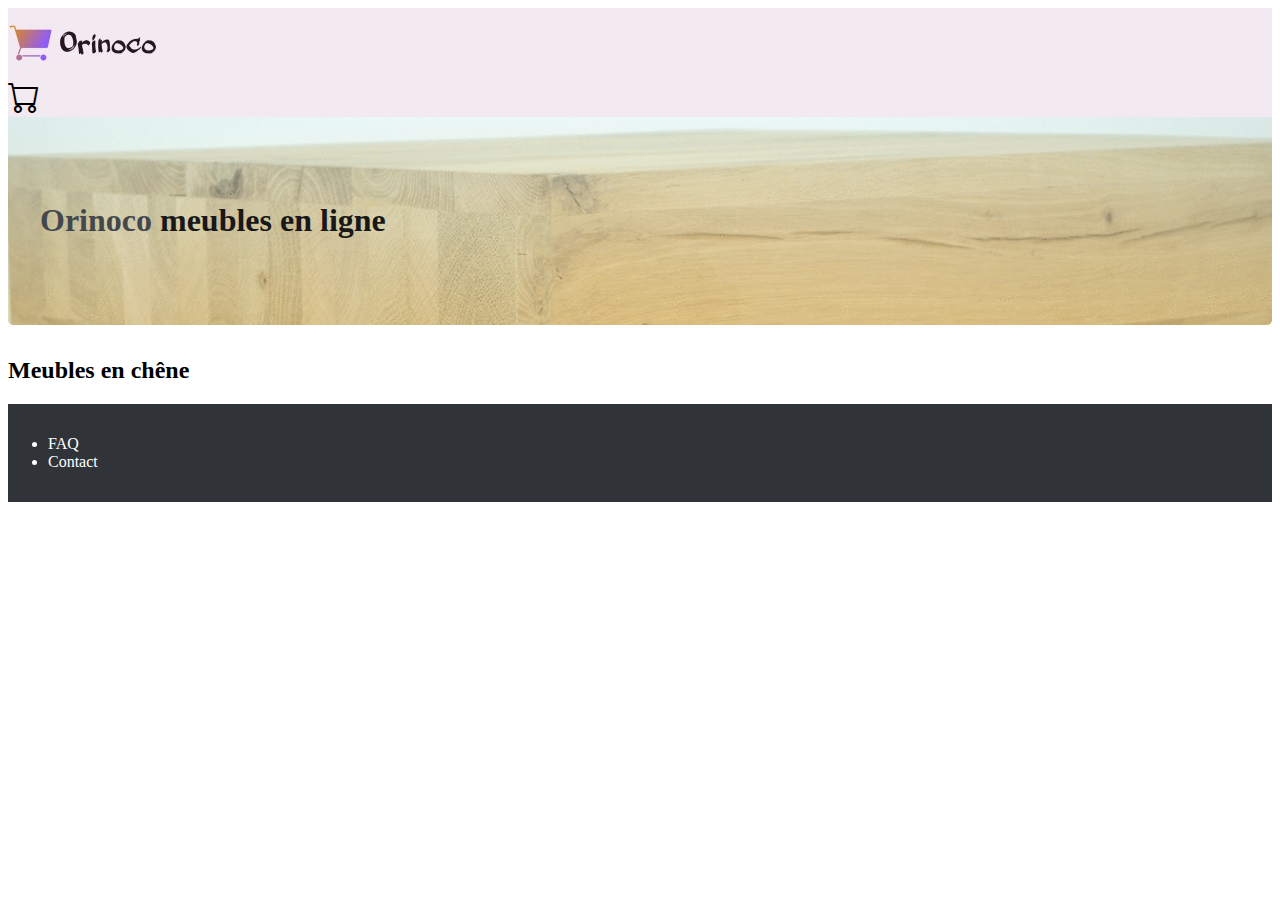
<file: index.html>
<!DOCTYPE html>
<html lang="fr">

<head>
    <meta charset="UTF-8">
    <meta name="viewport" content="width=device-width, initial-scale=1.0">
    <meta name="robots" content="index, follow">
    <meta name="googlebot" content="index, follow">
    <meta name="description" content="Orinoco offre les meilleurs meubles sans que vous sortez de chez vous">
    <link href="https://cdn.jsdelivr.net/npm/bootstrap@5.0.0-beta3/dist/css/bootstrap.min.css" rel="stylesheet"
        integrity="sha384-eOJMYsd53ii+scO/bJGFsiCZc+5NDVN2yr8+0RDqr0Ql0h+rP48ckxlpbzKgwra6" crossorigin="anonymous">
    <link rel="stylesheet" href="https://cdn.jsdelivr.net/npm/bootstrap-icons@1.4.1/font/bootstrap-icons.css">
    <link href="fontawesome-free-5.15.2-web/css/all.css" rel="stylesheet">
    <link rel="stylesheet" href="style.css">
    <script src="script.js"></script>
    <title>Orinoco</title>
</head>

<body>
    <header class="background-pink shadow-sm">
        <div class="container">
            <div class="row">

                <div class="col-10"><a href="index.html"><img src="images/orinoco_logo.jpg" alt="Logo de Orinoco" class="img-fluid"></a></div>

                <a href="panier.html" class="col-2 d-flex justify-content-center align-items-center"><i class="bi bi-cart" style="font-size: 2rem;"></i></a>
            </div>

        </div>
    </header>

    <main>
        <article>
            <div class="container-md no-padding-sides">
                <div class="jumbotron bg-image shadow-sm" style="background-image: url('images/hero_banner.gif')";>
                    <h1 class="text-end text-light"><span class="orinoco-black">Orinoco </span>meubles en ligne</h1>
                 </div>
            </div>
        </article>

        <article>
            <div class="container-md no-padding-sides">
                <h2 class="text-center text-md-start">Meubles en chêne</h2>
                <div class="row" id="meublesRow">    
                </div>
            </div>
        </article>

    <footer class="background-orinocoblack mt-5">
        <div class="container">
            <ul class="list-unstyled">
                <li>FAQ</li>
                <li>Contact</li>
            </ul>
        </div>
    </footer>

    <script src="https://cdn.jsdelivr.net/npm/bootstrap@5.0.0-beta3/dist/js/bootstrap.bundle.min.js"
        integrity="sha384-JEW9xMcG8R+pH31jmWH6WWP0WintQrMb4s7ZOdauHnUtxwoG2vI5DkLtS3qm9Ekf"
        crossorigin="anonymous"></script>
</body>

</html>
</file>
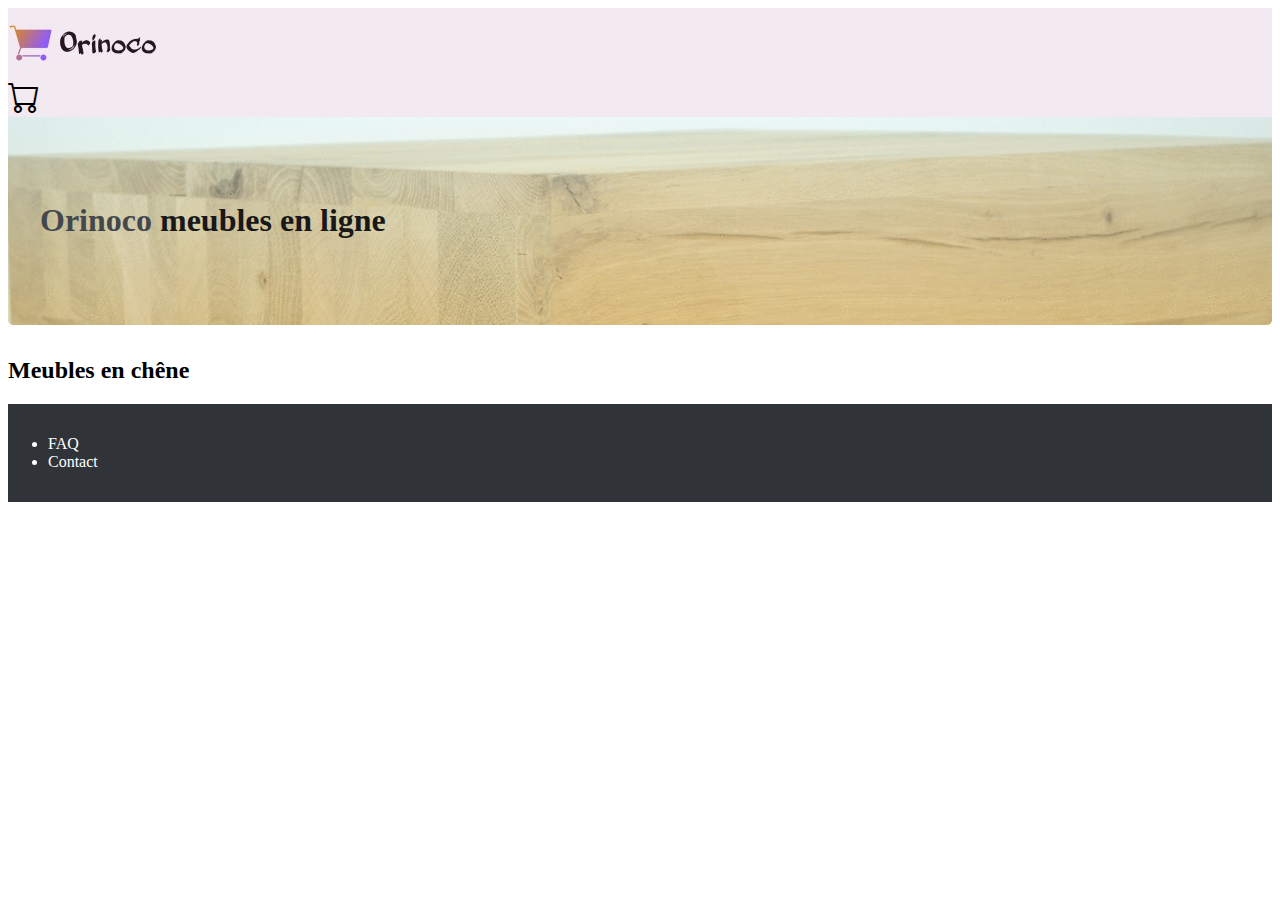
<file: commande.html>
<!DOCTYPE html>
<html lang="fr">

<head>
    <meta charset="UTF-8">
    <meta name="viewport" content="width=device-width, initial-scale=1.0">
    <meta name="robots" content="index, follow">
    <meta name="googlebot" content="index, follow">
    <meta name="description" content="Orinoco offre le meilleur du shopping sans que vous sortez de chez vous">
    <link href="https://cdn.jsdelivr.net/npm/bootstrap@5.0.0-beta3/dist/css/bootstrap.min.css" rel="stylesheet"
        integrity="sha384-eOJMYsd53ii+scO/bJGFsiCZc+5NDVN2yr8+0RDqr0Ql0h+rP48ckxlpbzKgwra6" crossorigin="anonymous">
    <link rel="stylesheet" href="https://cdn.jsdelivr.net/npm/bootstrap-icons@1.4.1/font/bootstrap-icons.css">
    <link href="fontawesome-free-5.15.2-web/css/all.css" rel="stylesheet">
    <link rel="stylesheet" href="style.css">
    <script src="script.js"></script>
    <title>Orinoco - Commande page</title>
</head>

<body class="commandepage">
    <header class="background-pink shadow-sm">
        <div class="container">
            <div class="row">

                <div class="col-10"><a href="index.html"><img src="images/orinoco_logo.jpg" alt="Logo de Orinoco"
                            class="img-fluid"></a></div>

                            <a href="panier.html" class="col-2 d-flex justify-content-center align-items-center"><i class="bi bi-cart" style="font-size: 2rem;"></i></a>

            </div>

        </div>
    </header>

    <main>


        <article>
            <div class="container-md no-padding-sides" id="productCard">
                <div class="m-5 pt-5">
                    <div class="m-5" id="orderconfirmation">
                    
                    </div>
                </div>
            </div>
        </article>


    </main>

    <footer class="background-orinocoblack mt-5">
        <div class="container">
            <ul class="list-unstyled">
                <li>FAQ</li>
                <li>Contact</li>
            </ul>
        </div>
    </footer>

    <script src="https://cdn.jsdelivr.net/npm/bootstrap@5.0.0-beta3/dist/js/bootstrap.bundle.min.js"
        integrity="sha384-JEW9xMcG8R+pH31jmWH6WWP0WintQrMb4s7ZOdauHnUtxwoG2vI5DkLtS3qm9Ekf"
        crossorigin="anonymous"></script>
</body>

</html>
</file>
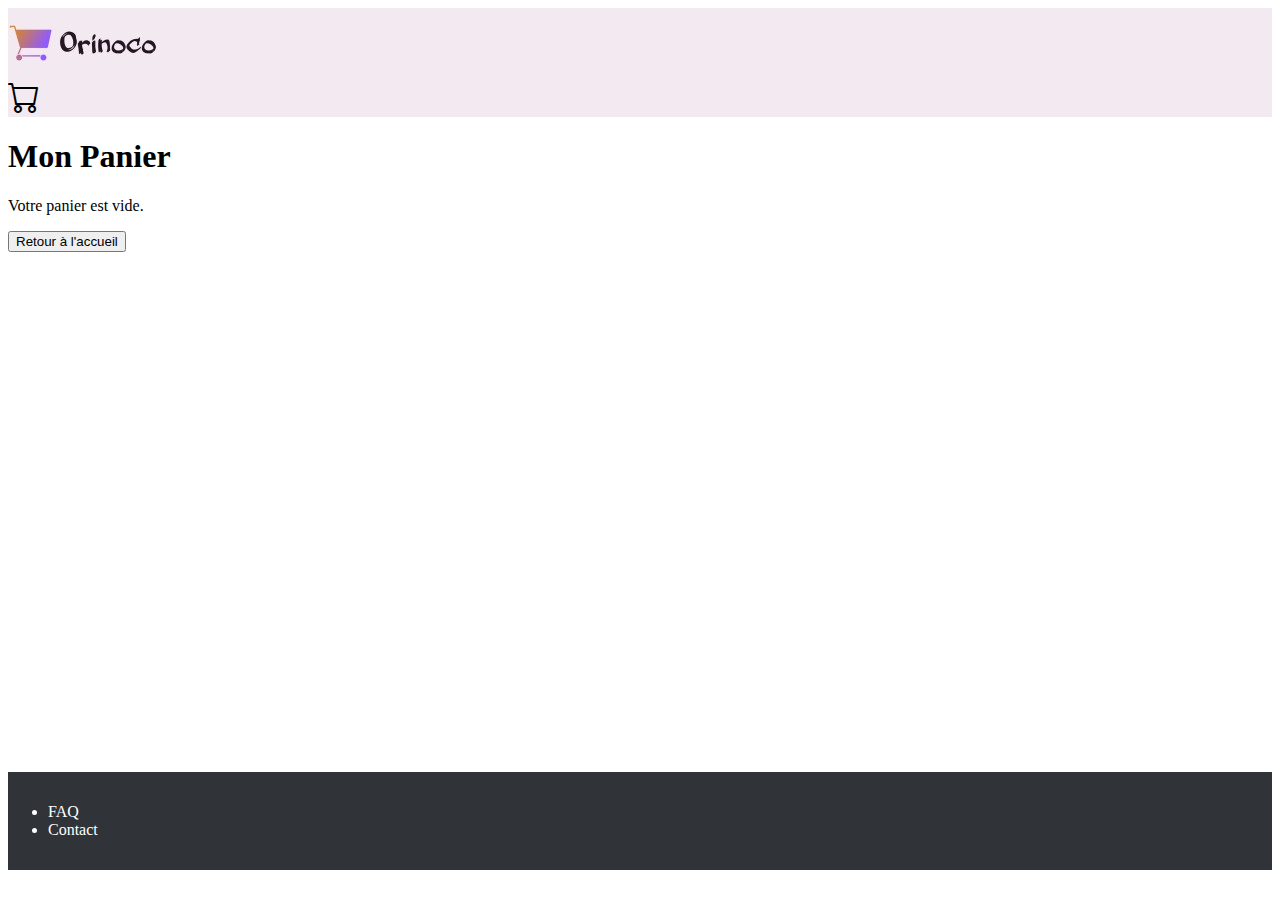
<file: panier.html>
<!DOCTYPE html>
<html lang="fr">

<head>
    <meta charset="UTF-8">
    <meta name="viewport" content="width=device-width, initial-scale=1.0">
    <meta name="robots" content="index, follow">
    <meta name="googlebot" content="index, follow">
    <meta name="description" content="Orinoco offre le meilleur du shopping sans que vous sortez de chez vous">
    <link href="https://cdn.jsdelivr.net/npm/bootstrap@5.0.0-beta3/dist/css/bootstrap.min.css" rel="stylesheet"
        integrity="sha384-eOJMYsd53ii+scO/bJGFsiCZc+5NDVN2yr8+0RDqr0Ql0h+rP48ckxlpbzKgwra6" crossorigin="anonymous">
    <link rel="stylesheet" href="https://cdn.jsdelivr.net/npm/bootstrap-icons@1.4.1/font/bootstrap-icons.css">
    <link href="fontawesome-free-5.15.2-web/css/all.css" rel="stylesheet">
    <link rel="stylesheet" href="style.css">
    <script src="script.js"></script>
    <title>Orinoco - Panier</title>
</head>

<body>
    <header class="background-pink shadow-sm">
        <div class="container">
            <div class="row">

                <div class="col-10"><a href="index.html"><img src="images/orinoco_logo.jpg" alt="Logo de Orinoco"
                            class="img-fluid"></a></div>

                            <a href="panier.html" class="col-2 d-flex justify-content-center align-items-center"><i class="bi bi-cart" style="font-size: 2rem;"></i></a>

            </div>

        </div>
    </header>

    <main>
        <article>
            <form id="orderform" class="container-md">
            <div class="container-md no-padding-sides mt-5" id="panier">
                <h1 class="text-center mb-5">Mon Panier</h1>
            </div>

            <div class="container-md no-padding-sides mt-5" id="totalpricediv"></div>

            <div class="container-md px-5 mt-5" id="order"></div>
            </form>
        </article>


  


    </main>

    <footer class="background-orinocoblack mt-5">
        <div class="container">
            <ul class="list-unstyled">
                <li>FAQ</li>
                <li>Contact</li>
            </ul>
        </div>
    </footer>

    <script src="https://cdn.jsdelivr.net/npm/bootstrap@5.0.0-beta3/dist/js/bootstrap.bundle.min.js"
        integrity="sha384-JEW9xMcG8R+pH31jmWH6WWP0WintQrMb4s7ZOdauHnUtxwoG2vI5DkLtS3qm9Ekf"
        crossorigin="anonymous"></script>
</body>

</html>
</file>
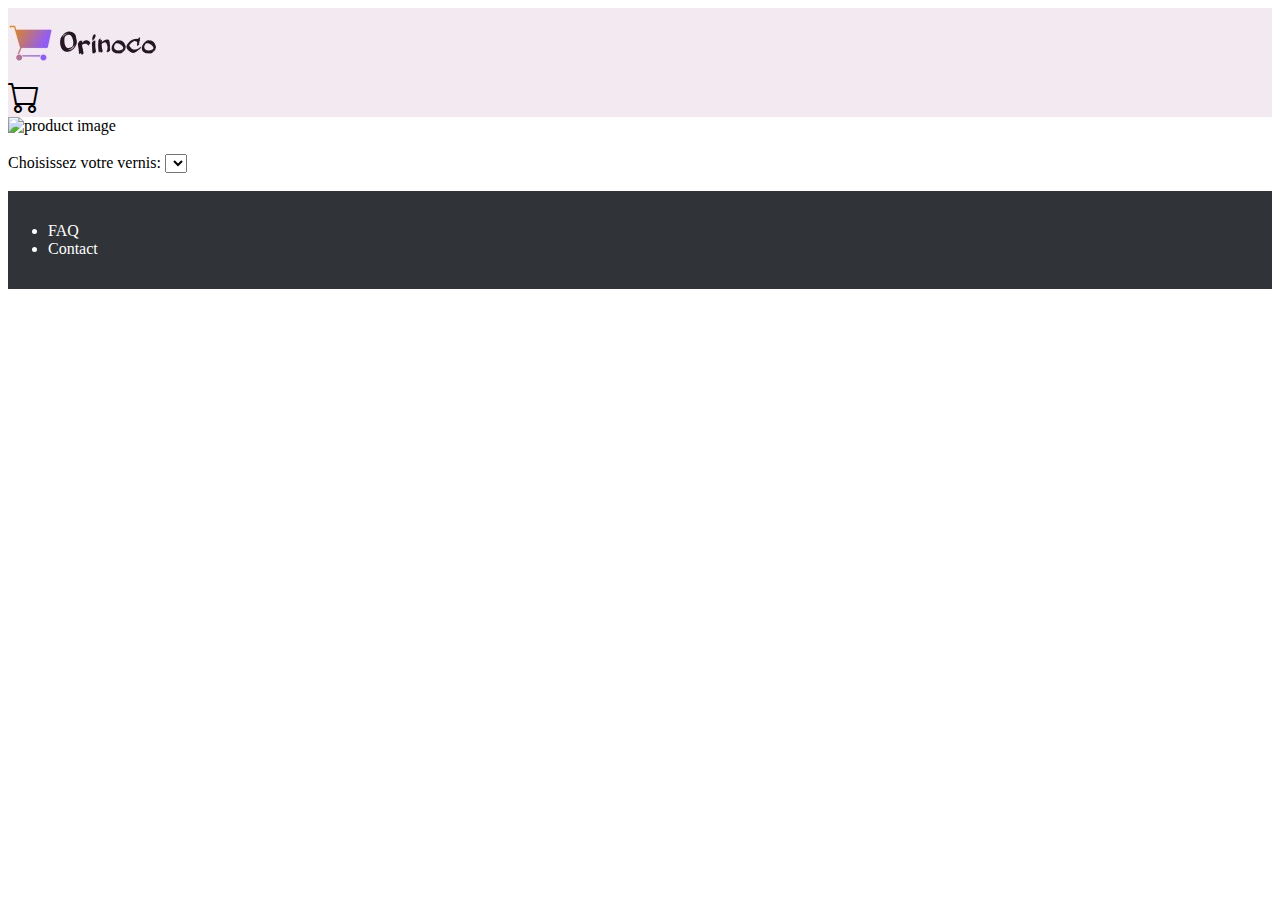
<file: product.html>
<!DOCTYPE html>
<html lang="fr">

<head>
    <meta charset="UTF-8">
    <meta name="viewport" content="width=device-width, initial-scale=1.0">
    <meta name="robots" content="index, follow">
    <meta name="googlebot" content="index, follow">
    <meta name="description" content="Orinoco offre le meilleur du shopping sans que vous sortez de chez vous">
    <link href="https://cdn.jsdelivr.net/npm/bootstrap@5.0.0-beta3/dist/css/bootstrap.min.css" rel="stylesheet"
        integrity="sha384-eOJMYsd53ii+scO/bJGFsiCZc+5NDVN2yr8+0RDqr0Ql0h+rP48ckxlpbzKgwra6" crossorigin="anonymous">
    <link rel="stylesheet" href="https://cdn.jsdelivr.net/npm/bootstrap-icons@1.4.1/font/bootstrap-icons.css">
    <link href="fontawesome-free-5.15.2-web/css/all.css" rel="stylesheet">
    <link rel="stylesheet" href="style.css">
    <script src="script.js"></script>
    <title>Orinoco - Product Page</title>
</head>

<body>
    <header class="background-pink shadow-sm">
        <div class="container">
            <div class="row">

                <div class="col"><a href="index.html"><img src="images/orinoco_logo.jpg" alt="Logo de Orinoco"
                            class="img-fluid"></a></div>

                            <a href="panier.html" class="col-2 d-flex justify-content-center align-items-center"><i class="bi bi-cart" style="font-size: 2rem;"></i></a>

            </div>

        </div>
    </header>

    <main>


        <article>
            <div class="container-md no-padding-sides" id="productCard">
                <div class="row d-flex justify-content-center">
                    <div class="col-md-7">
                        <img  alt="product image" class="img-fluid px-md-3" id="productImage">
                    </div>
                    <div class="col-md-7">
                        <h3 class="mt-5 text-center text-md-start px-3" id="productName"></h3>
                        
                        <p class="text-center text-md-start px-3" id="productDescription"></p>
                        <p class="px-3" id="productPrice"></p>
                        
                        
                        <form class="px-3" id="optionForm">
                            <label  class="me-2" for="optionsselect">Choisissez votre vernis:</label>
                            <select name="optionsselect"  id="optionsselect">

                              </select><br><br>
                        </form>
                    </div>
                </div>
            </div>
        </article>


    </main>

    <footer class="background-orinocoblack mt-5">
        <div class="container">
            <ul class="list-unstyled">
                <li>FAQ</li>
                <li>Contact</li>
            </ul>
        </div>
    </footer>

    <script src="https://cdn.jsdelivr.net/npm/bootstrap@5.0.0-beta3/dist/js/bootstrap.bundle.min.js"
        integrity="sha384-JEW9xMcG8R+pH31jmWH6WWP0WintQrMb4s7ZOdauHnUtxwoG2vI5DkLtS3qm9Ekf"
        crossorigin="anonymous"></script>
</body>

</html>
</file>
<file: style.css>
/* Color variables*/

:root {
    --pink: #f3e9f1;
    --blue: #8f5bfe;
    --orange: #e78b07;
    --orinoco-black: #303438;
  }

/* Color classes*/  

.background-pink {
    background-color: var(--pink);
}

.orinoco-black {
  color: var(--orinoco-black);
}

.background-orinocoblack {
  background-color: var(--orinoco-black);
}

/* Jumbotron bootstrap 4*/

.jumbotron {
  padding: 4rem 2rem;
  margin-bottom: 2rem;
  background-color: white;
  background-repeat: no-repeat;
  background-size: cover;
  border-bottom-left-radius: .3rem;  
  border-bottom-right-radius: .3em;
  opacity: 0.9;
}

/* Padding sides 0 */
.no-padding-sides {
  padding-left: 0;
  padding-right: 0;
}

/* Footer */
 footer {
   color: white;
   padding-top: 15px;
   padding-bottom: 15px;
 }

 
/* Images */

.img-products {
  max-width: 100%;
  height: 100px;
}

/* Links */

a {
  text-decoration: none;
  color: black;
}


/* Margin classes */

.orderconfirmationmargin {
  margin-bottom: 300px;
}

.emptycartmargin {
  margin-bottom: 520px;
}
</file>
